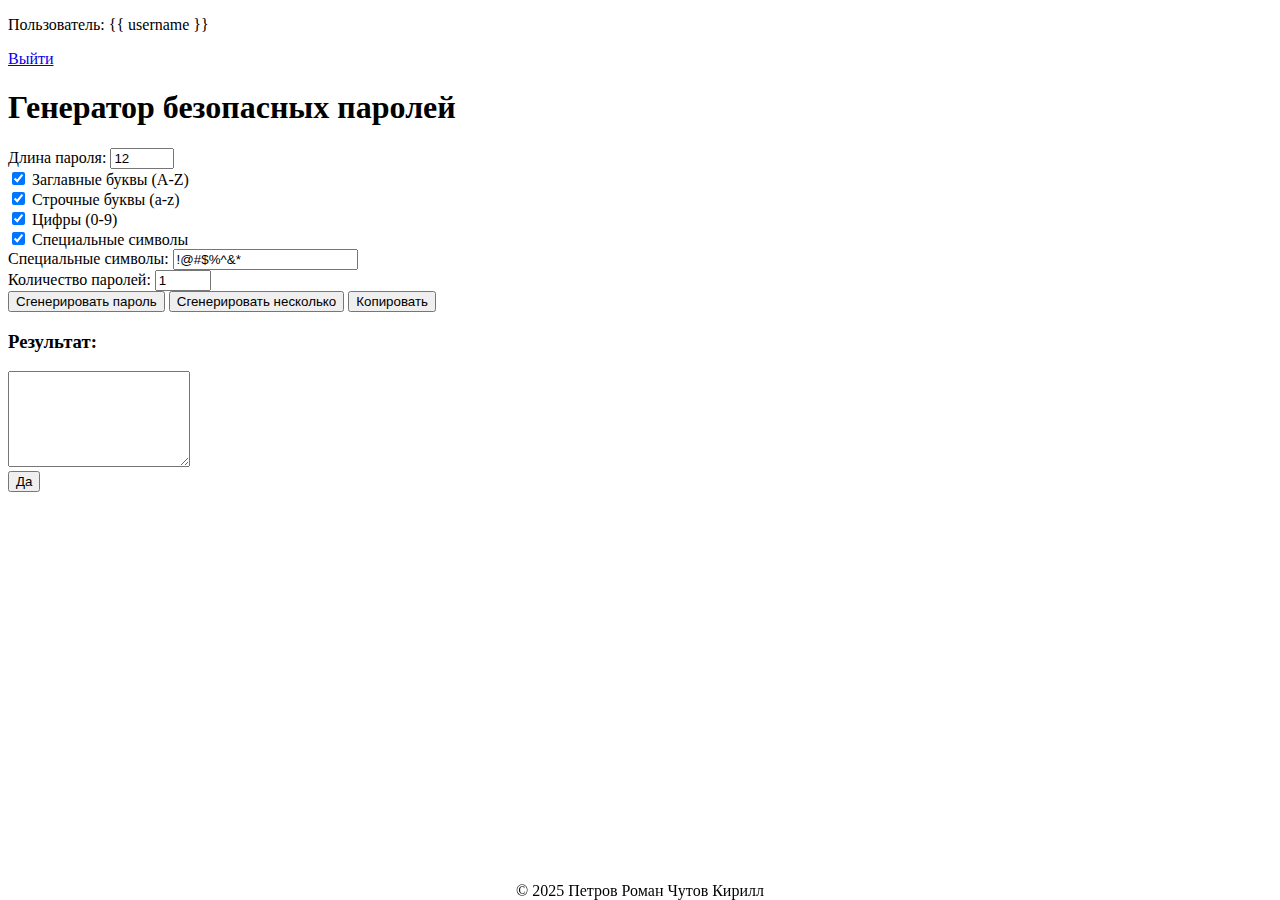
<file: templates/index.html>
<!DOCTYPE html>
<html lang="ru">
<head>
    <meta charset="UTF-8">
    <meta name="viewport" content="width=device-width, initial-scale=1.0">
    <title>Генератор паролей</title>
</head>
<body>
    <p>Пользователь: {{ username }}</p>
    <a href="/logout">Выйти</a>
    <div class="container">
        <h1>Генератор безопасных паролей</h1>
        
        <div class="settings">
            <div class="setting-group">
                <label for="length">Длина пароля:</label>
                <input type="number" id="length" min="4" max="128" value="12">
            </div>
            
            <div class="setting-group">
                <label>
                    <input type="checkbox" id="uppercase" checked>
                    Заглавные буквы (A-Z)
                </label>
            </div>
            
            <div class="setting-group">
                <label>
                    <input type="checkbox" id="lowercase" checked>
                    Строчные буквы (a-z)
                </label>
            </div>
            
            <div class="setting-group">
                <label>
                    <input type="checkbox" id="numbers" checked>
                    Цифры (0-9)
                </label>
            </div>
            
            <div class="setting-group">
                <label>
                    <input type="checkbox" id="special" checked>
                    Специальные символы
                </label>
            </div>
            
            <div class="setting-group">
                <label for="special_chars">Специальные символы:</label>
                <input type="text" id="special_chars" value="!@#$%^&*">
            </div>
            
            <div class="setting-group">
                <label for="count">Количество паролей:</label>
                <input type="number" id="count" min="1" max="20" value="1">
            </div>
        </div>
        
        <div class="buttons">
            <button onclick="generatePassword()">Сгенерировать пароль</button>
            <button onclick="generateMultiplePasswords()">Сгенерировать несколько</button>
            <button onclick="copyToClipboard()">Копировать</button>
        </div>
        
        <div class="result">
            <h3>Результат:</h3>
            <textarea id="passwordResult" rows="6" readonly></textarea>
        </div>
    </div>

        <div class="result">
            <button onclick="generatePassword()">Да</button>

        </div>
    </div>
    <div style="position: fixed;bottom: 0; left: 0; right: 0; text-align: center;">
        © 2025 Петров Роман Чутов Кирилл
    </div>

    <script>
        async function generatePassword() {
            const settings = getSettings();
            
            try {
                const response = await fetch('/generate', {
                    method: 'POST',
                    headers: {
                        'Content-Type': 'application/json',
                    },
                    body: JSON.stringify(settings)
                });
                
                const data = await response.json();
                
                if (data.error) {
                    document.getElementById('passwordResult').value = 'Ошибка: ' + data.error;
                } else {
                    document.getElementById('passwordResult').value = data.password;
                }
            } catch (error) {
                document.getElementById('passwordResult').value = 'Ошибка: ' + error.message;
            }
        }
        
        async function generateMultiplePasswords() {
            const settings = getSettings();
            settings.count = parseInt(document.getElementById('count').value);
            try {
                const response = await fetch('/generate_multiple', {
                    method: 'POST',
                    headers: {
                        'Content-Type': 'application/json',
                    },
                    body: JSON.stringify(settings)
                });
                
                const data = await response.json();
                
                if (data.error) {
                    document.getElementById('passwordResult').value = 'Ошибка: ' + data.error;
                } else {
                    document.getElementById('passwordResult').value = data.passwords.join('\n');
                }
            } catch (error) {
                document.getElementById('passwordResult').value = 'Ошибка: ' + error.message;
            }
        }
        
        function getSettings() {
            return {
                length: parseInt(document.getElementById('length').value),
                uppercase: document.getElementById('uppercase').checked,
                lowercase: document.getElementById('lowercase').checked,
                numbers: document.getElementById('numbers').checked,
                special: document.getElementById('special').checked,
                special_chars: document.getElementById('special_chars').value
            };
        }
        
        function copyToClipboard() {
            const textarea = document.getElementById('passwordResult');
            textarea.select();
            document.execCommand('copy');
            alert('Пароль скопирован в буфер обмена');
        }
    </script>
</body>
</html>
</file>
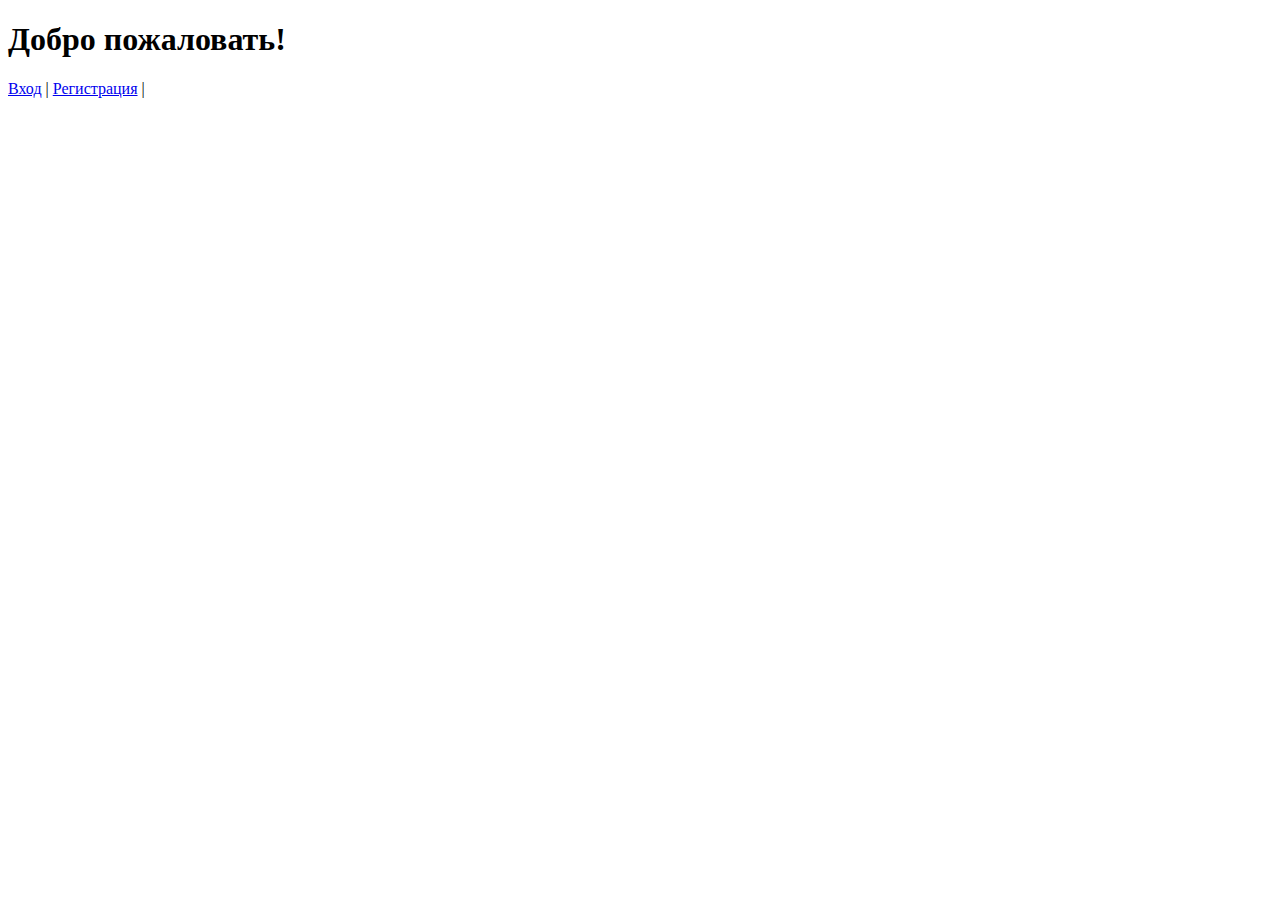
<file: Петров Чутов 2/index.html>
<!DOCTYPE html>
<html lang="ru">
<head>
    <title>Главная страница</title>
</head>
<body>
    <h1>Добро пожаловать!</h1>
    <nav>
        <a href="login.html">Вход</a> | 
        <a href="register.html">Регистрация</a> | 
    </nav>
</body>
</html>
</file>
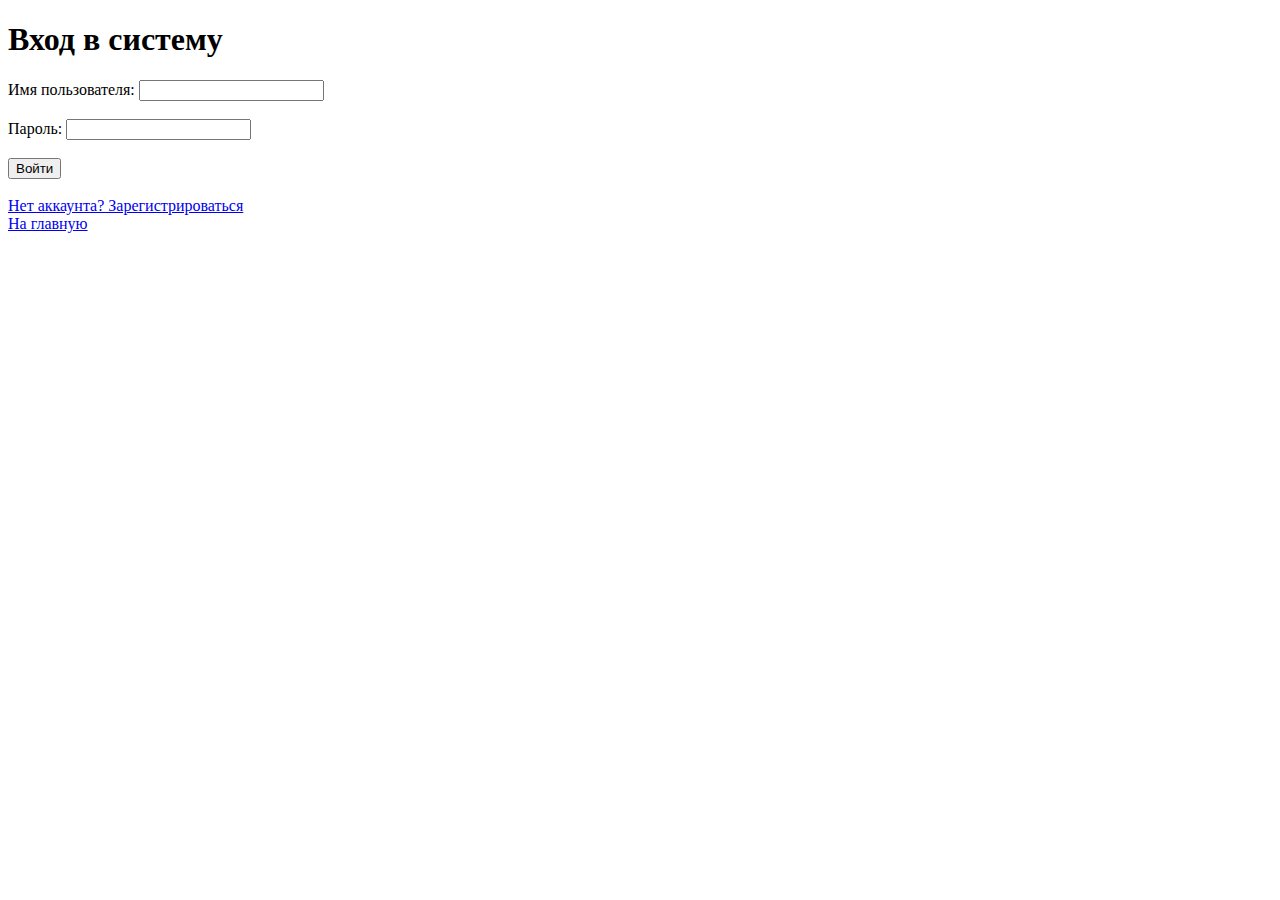
<file: Петров Чутов 2/login.html>
<!DOCTYPE html>
<html>
<head>
    <title>Вход</title>
</head>
<body>
    <h1>Вход в систему</h1>
    
    <form action="/login" method="POST">
        <div>
            <label>Имя пользователя:</label>
            <input type="text" name="username" required>
        </div>
        <br>
        
        <div>
            <label>Пароль:</label>
            <input type="password" name="password" required>
        </div>
        <br>
        
        <button type="submit">Войти</button>
    </form>
    
    <br>
    <a href="register.html">Нет аккаунта? Зарегистрироваться</a>
    <br>
    <a href="index.html">На главную</a>
</body>
</html>
</file>
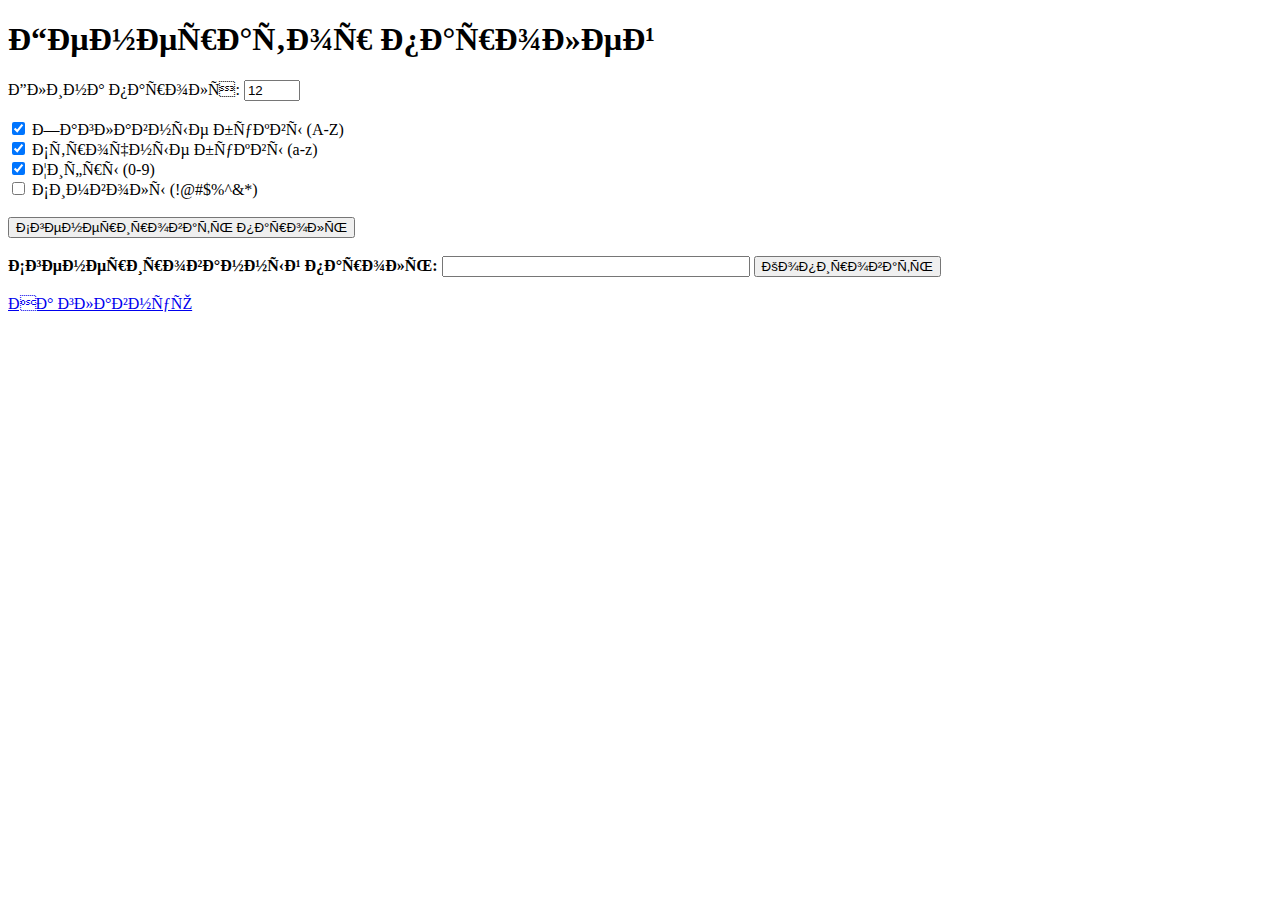
<file: Петров Чутов 2/password_generator.html>
<!DOCTYPE html>
<html>
<head>
    <title>Генератор паролей</title>
</head>
<body>
    <h1>Генератор паролей</h1>
    
    <form id="passwordForm">
        <label>Длина пароля:</label>
        <input type="number" id="length" value="12" min="6" max="32">
        <br><br>
        
        <label>
            <input type="checkbox" id="uppercase" checked> Заглавные буквы (A-Z)
        </label>
        <br>
        
        <label>
            <input type="checkbox" id="lowercase" checked> Строчные буквы (a-z)
        </label>
        <br>
        
        <label>
            <input type="checkbox" id="numbers" checked> Цифры (0-9)
        </label>
        <br>
        
        <label>
            <input type="checkbox" id="symbols"> Символы (!@#$%^&*)
        </label>
        <br><br>
        
        <button type="button" onclick="generatePassword()">Сгенерировать пароль</button>
    </form>
    
    <br>
    
    <div>
        <strong>Сгенерированный пароль:</strong>
        <input type="text" id="passwordOutput" readonly style="width: 300px;">
        <button type="button" onclick="copyPassword()">Копировать</button>
    </div>
    
    <br>
    <a href="index.html">На главную</a>

    <script>
        function generatePassword() {
            const length = document.getElementById('length').value;
            const uppercase = document.getElementById('uppercase').checked;
            const lowercase = document.getElementById('lowercase').checked;
            const numbers = document.getElementById('numbers').checked;
            const symbols = document.getElementById('symbols').checked;
            
            let charset = '';
            if (uppercase) charset += 'ABCDEFGHIJKLMNOPQRSTUVWXYZ';
            if (lowercase) charset += 'abcdefghijklmnopqrstuvwxyz';
            if (numbers) charset += '0123456789';
            if (symbols) charset += '!@#$%^&*';
            
            if (charset === '') {
                alert('Выберите хотя бы один тип символов!');
                return;
            }
            
            let password = '';
            for (let i = 0; i < length; i++) {
                const randomIndex = Math.floor(Math.random() * charset.length);
                password += charset[randomIndex];
            }
            
            document.getElementById('passwordOutput').value = password;
        }
        
        function copyPassword() {
            const passwordField = document.getElementById('passwordOutput');
            passwordField.select();
            document.execCommand('copy');
            alert('Пароль скопирован в буфер обмена!');
        }
    </script>
</body>
</html>
</file>
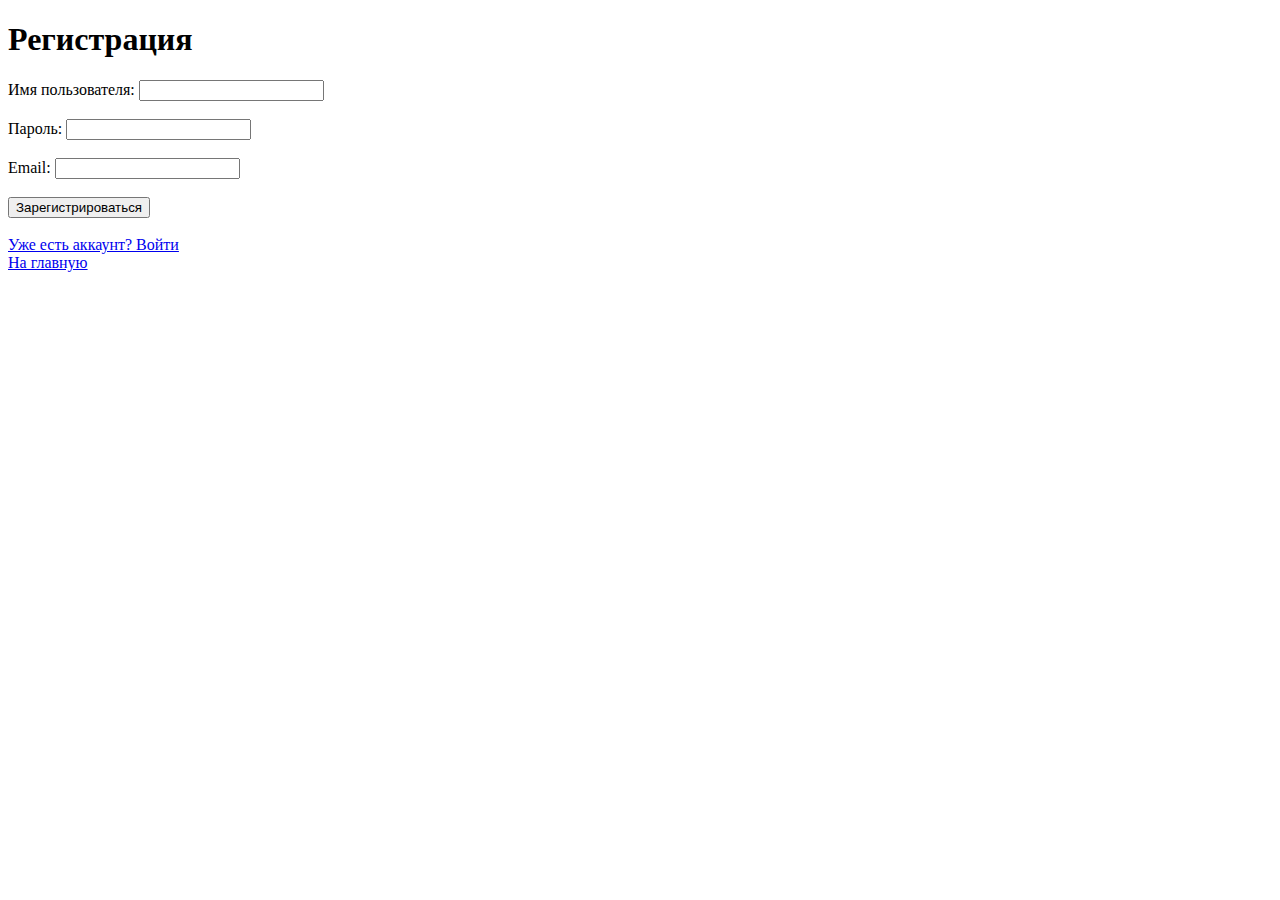
<file: Петров Чутов 2/register.html>
<!DOCTYPE html>
<html>
<head>
    <title>Регистрация</title>
</head>
<body>
    <h1>Регистрация</h1>
    
    <form action="/register" method="POST">
        <div>
            <label>Имя пользователя:</label>
            <input type="text" name="username" required>
        </div>
        <br>
        
        <div>
            <label>Пароль:</label>
            <input type="password" name="password" required>
        </div>
        <br>
        
        <div>
            <label>Email:</label>
            <input type="email" name="email" required>
        </div>
        <br>
        
        <button type="submit">Зарегистрироваться</button>
    </form>
    
    <br>
    <a href="login.html">Уже есть аккаунт? Войти</a>
    <br>
    <a href="index.html">На главную</a>
</body>
</html>
</file>
